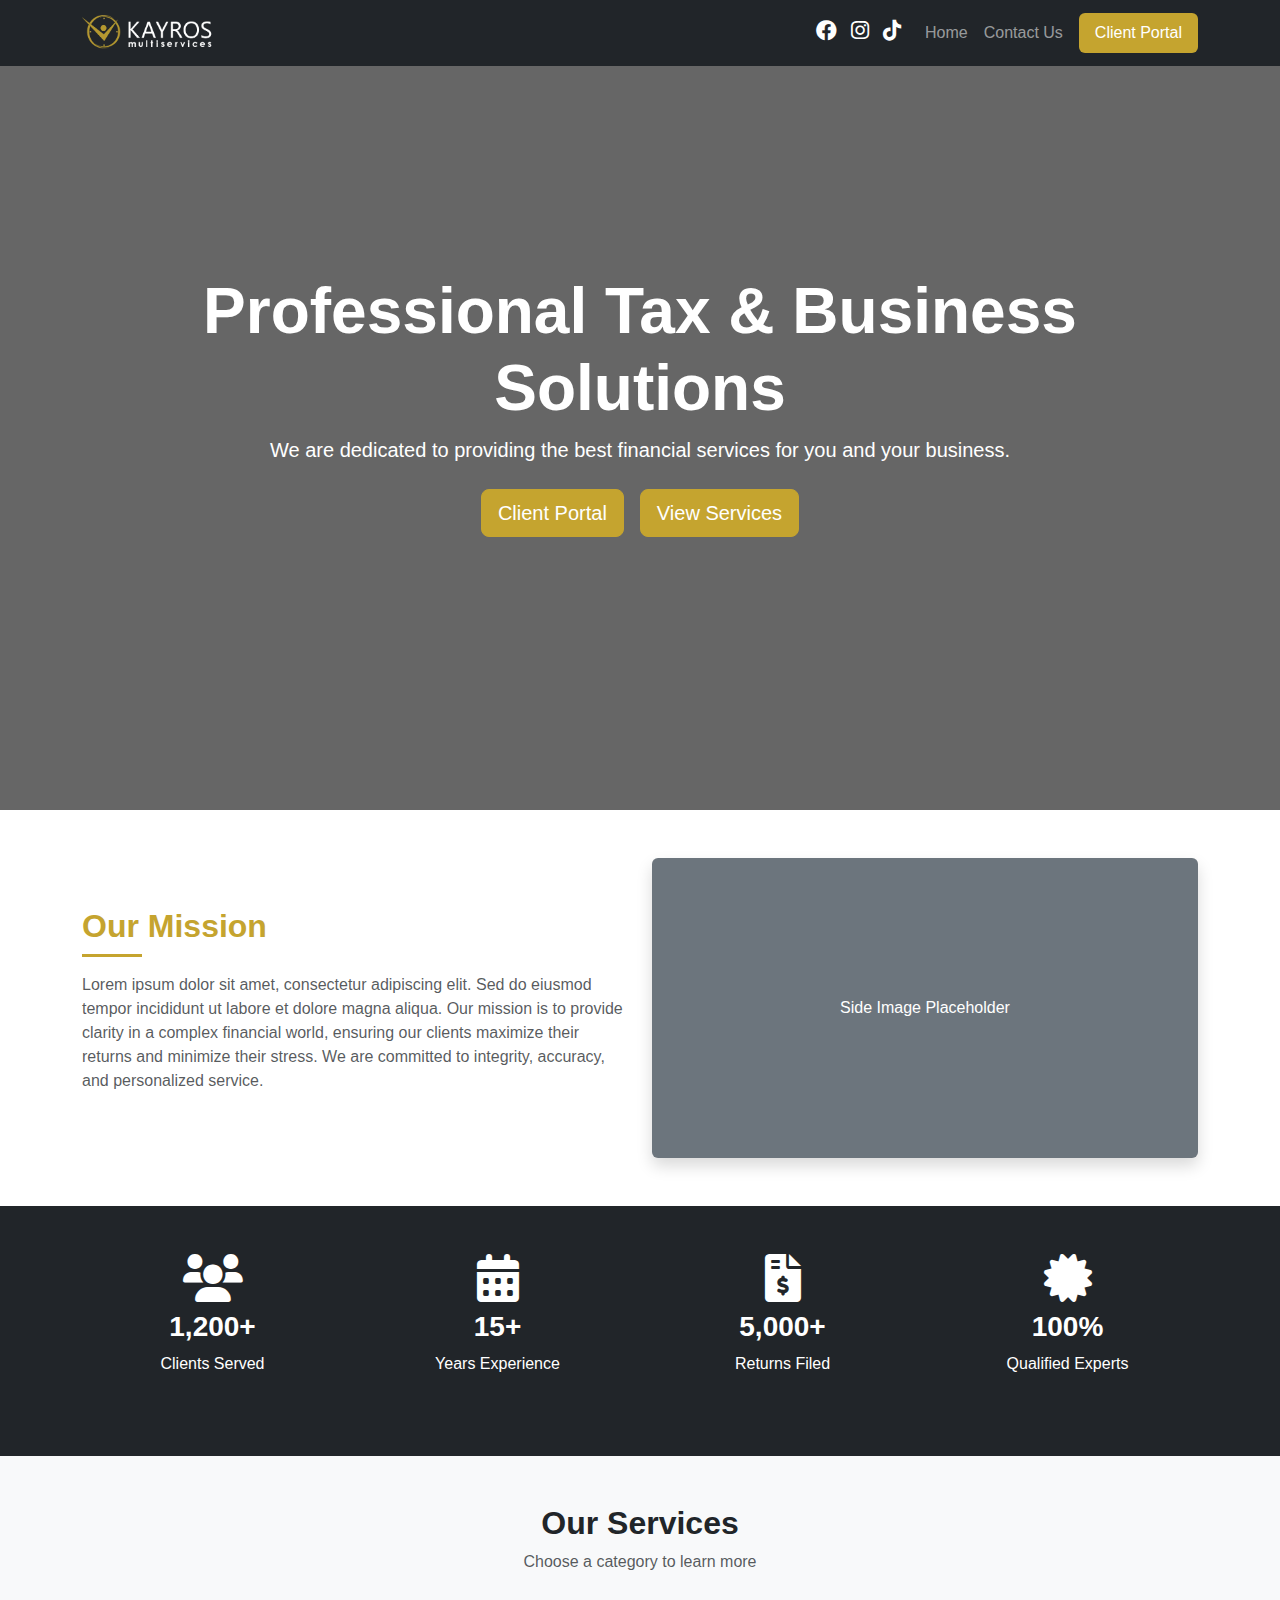
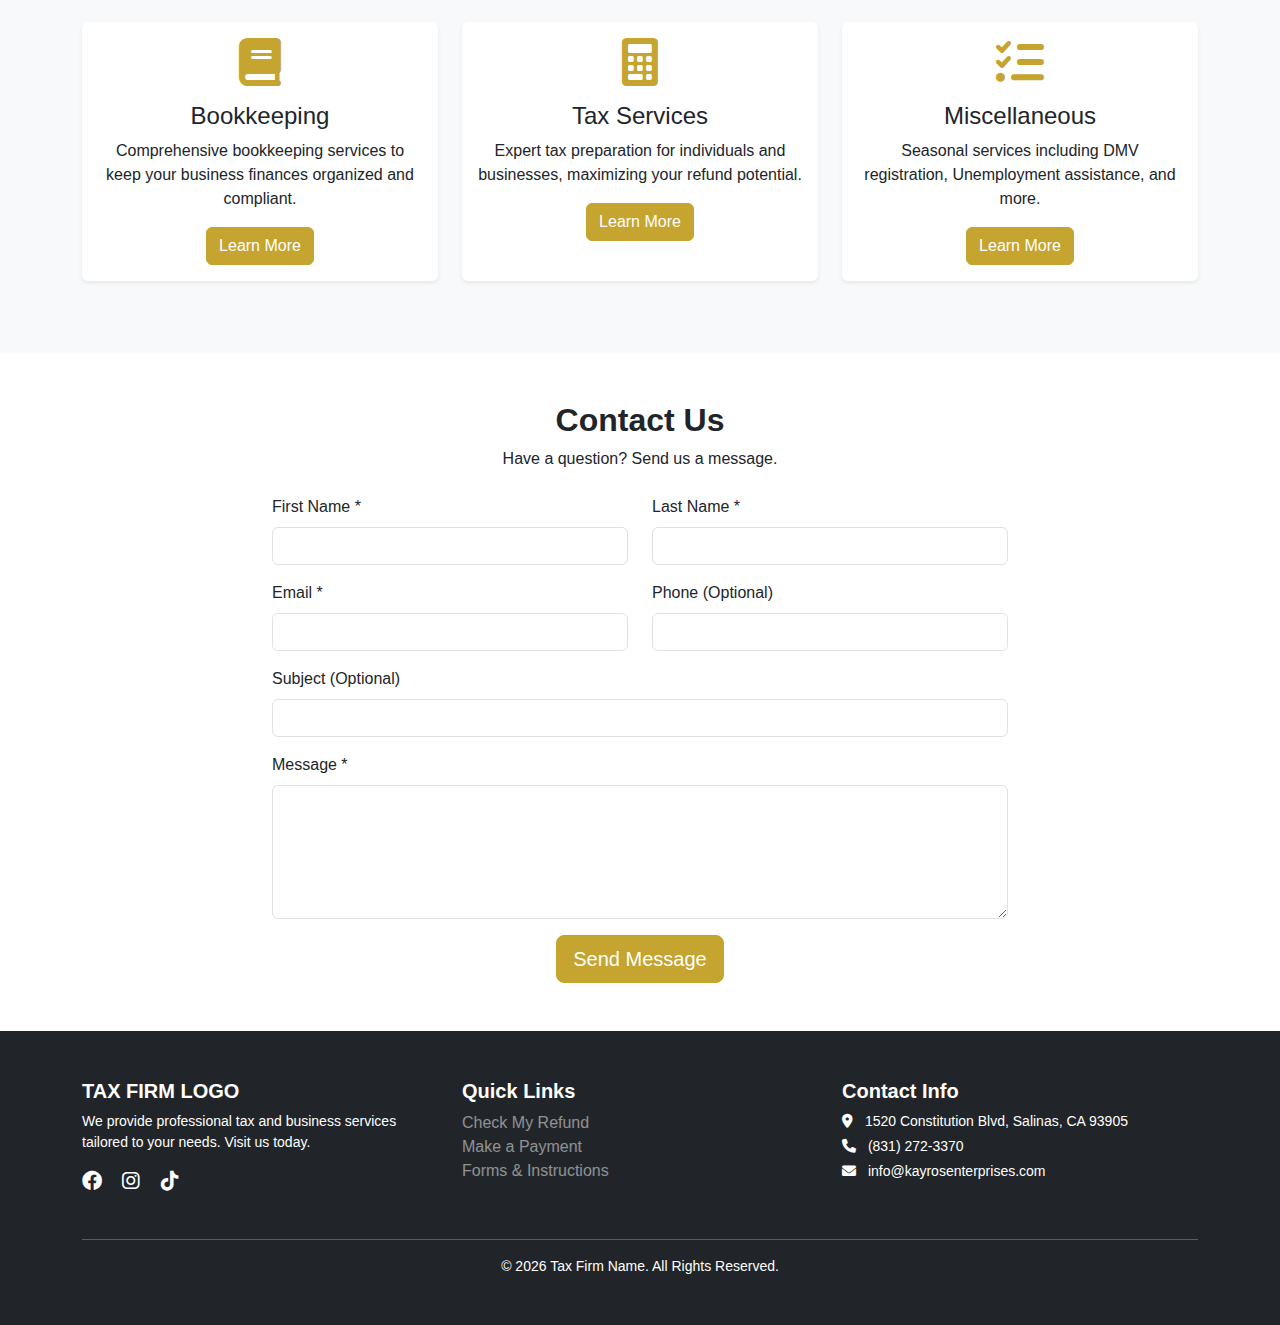
<file: index.html>
<!DOCTYPE html>
<html lang="en">
<head>
    <meta charset="UTF-8">
    <meta name="viewport" content="width=device-width, initial-scale=1.0">
    <title>Tax Firm - Home</title>
    <link href="https://cdn.jsdelivr.net/npm/bootstrap@5.3.0/dist/css/bootstrap.min.css" rel="stylesheet">
    <link rel="stylesheet" href="https://cdnjs.cloudflare.com/ajax/libs/font-awesome/6.0.0/css/all.min.css">
    <link rel="stylesheet" href="style.css">
</head>
<body id="home">
<!-- NAVIGATION -->
<nav class="navbar navbar-expand-lg navbar-dark bg-dark fixed-top">
    <div class="container">
        <a class="navbar-brand" href="#home"><img src="logo.webp" alt="Tax Firm Logo" height="40"> </a>
        <button class="navbar-toggler" type="button" data-bs-toggle="collapse" data-bs-target="#navbarNav">
            <span class="navbar-toggler-icon"></span>
        </button>
        <div class="collapse navbar-collapse" id="navbarNav">
            <ul class="navbar-nav ms-auto mb-2 mb-lg-0">

                <li class="nav-item d-flex align-items-center me-3 nav-socials">
                    <a href="https://www.facebook.com/kayrosmultiservices/" target="_blank"><i class="fab fa-facebook"></i></a>
                    <a href="https://www.instagram.com/kayrosmultiservices/" target="_blank"><i class="fab fa-instagram"></i></a>
                    <a href="https://www.tiktok.com/@mariella.guzman" target="_blank"><i class="fab fa-tiktok"></i></a>
                </li>

                <li class="nav-item"><a class="nav-link" href="#home">Home</a></li>
                <li class="nav-item"><a class="nav-link" href="#contact-section">Contact Us</a></li>
                <li class="nav-item">
                    <a class="nav-link btn btn-primary text-white px-3 ms-2" href="https://login.atomanager.com/ATOM_KROS/WebInfo.aspx" target="_blank">Client Portal</a>
                </li>
            </ul>
        </div>
    </div>
</nav>
<!-- MAIN IMAGE BLOCK -->
<header class="hero-section d-flex align-items-center text-center text-white">
    <div class="overlay"></div>
    <div class="container position-relative">
        <h1 class="display-3 fw-bold">Professional Tax & Business Solutions</h1>
        <p class="lead mb-4">We are dedicated to providing the best financial services for you and your business.</p>
        <div class="d-flex justify-content-center gap-3">
            <a href="https://login.atomanager.com/ATOM_KROS/WebInfo.aspx" target="_blank" class="btn btn-primary btn-lg">Client Portal</a>
            <a href="#services-preview" class="btn btn-primary btn-lg">View Services</a>
        </div>
    </div>
</header>
<!-- MISSION BLOCK -->
<section class="py-5" id="mission">
    <div class="container">
        <div class="row align-items-center">
            <div class="col-md-6 mb-4 mb-md-0">
                <h2 class="fw-bold text-primary">Our Mission</h2>
                <div class="divider mb-3"></div>
                <p class="text-muted">
                    Lorem ipsum dolor sit amet, consectetur adipiscing elit. Sed do eiusmod tempor incididunt ut labore et dolore magna aliqua. Our mission is to provide clarity in a complex financial world, ensuring our clients maximize their returns and minimize their stress. We are committed to integrity, accuracy, and personalized service.
                </p>
            </div>
            <div class="col-md-6">
                <div class="img-placeholder bg-secondary rounded shadow" style="height: 300px; display: flex; align-items: center; justify-content: center; color: white;">
                    Side Image Placeholder
                </div>
            </div>
        </div>
    </div>
</section>
<!-- STATS BLOCK -->
<section class="bg-dark text-white py-5">
    <div class="container">
        <div class="row text-center">
            <div class="col-md-3 mb-3">
                <i class="fas fa-users fa-3x mb-2"></i>
                <h3 class="fw-bold">1,200+</h3>
                <p>Clients Served</p>
            </div>
            <div class="col-md-3 mb-3">
                <i class="fas fa-calendar-alt fa-3x mb-2"></i>
                <h3 class="fw-bold">15+</h3>
                <p>Years Experience</p>
            </div>
            <div class="col-md-3 mb-3">
                <i class="fas fa-file-invoice-dollar fa-3x mb-2"></i>
                <h3 class="fw-bold">5,000+</h3>
                <p>Returns Filed</p>
            </div>
            <div class="col-md-3 mb-3">
                <i class="fas fa-certificate fa-3x mb-2"></i>
                <h3 class="fw-bold">100%</h3>
                <p>Qualified Experts</p>
            </div>
        </div>
    </div>
</section>
<!-- SERVICES BLOCK -->
<section id="services-preview" class="py-5 bg-light">
    <div class="container">
        <div class="text-center mb-5">
            <h2 class="fw-bold">Our Services</h2>
            <p class="text-muted">Choose a category to learn more</p>
        </div>
        <div class="row">
            <div class="col-md-4 mb-4">
                <div class="card h-100 shadow-sm service-card">
                    <div class="card-body text-center">
                        <i class="fas fa-book fa-3x text-primary mb-3"></i>
                        <h4 class="card-title">Bookkeeping</h4>
                        <p class="card-text">Comprehensive bookkeeping services to keep your business finances organized and compliant.</p>
                        <a href="services.html" class="btn btn-primary">Learn More</a>
                    </div>
                </div>
            </div>
            <div class="col-md-4 mb-4">
                <div class="card h-100 shadow-sm service-card">
                    <div class="card-body text-center">
                        <i class="fas fa-calculator fa-3x text-primary mb-3"></i>
                        <h4 class="card-title">Tax Services</h4>
                        <p class="card-text">Expert tax preparation for individuals and businesses, maximizing your refund potential.</p>
                        <a href="services.html" class="btn btn-primary">Learn More</a>
                    </div>
                </div>
            </div>
            <div class="col-md-4 mb-4">
                <div class="card h-100 shadow-sm service-card">
                    <div class="card-body text-center">
                        <i class="fas fa-tasks fa-3x text-primary mb-3"></i>
                        <h4 class="card-title">Miscellaneous</h4>
                        <p class="card-text">Seasonal services including DMV registration, Unemployment assistance, and more.</p>
                        <a href="services.html" class="btn btn-primary">Learn More</a>
                    </div>
                </div>
            </div>
        </div>
    </div>
</section>
<!-- CONTACT BLOCK -->
<section id="contact-section" class="py-5">
    <div class="container">
        <div class="row justify-content-center">
            <div class="col-lg-8">
                <div class="text-center mb-4">
                    <h2 class="fw-bold">Contact Us</h2>
                    <p>Have a question? Send us a message.</p>
                </div>
                <form>
                    <div class="row">
                        <div class="col-md-6 mb-3">
                            <label class="form-label">First Name *</label>
                            <input type="text" class="form-control" required>
                        </div>
                        <div class="col-md-6 mb-3">
                            <label class="form-label">Last Name *</label>
                            <input type="text" class="form-control" required>
                        </div>
                    </div>
                    <div class="row">
                        <div class="col-md-6 mb-3">
                            <label class="form-label">Email *</label>
                            <input type="email" class="form-control" required>
                        </div>
                        <div class="col-md-6 mb-3">
                            <label class="form-label">Phone (Optional)</label>
                            <input type="tel" class="form-control">
                        </div>
                    </div>
                    <div class="mb-3">
                        <label class="form-label">Subject (Optional)</label>
                        <input type="text" class="form-control">
                    </div>
                    <div class="mb-3">
                        <label class="form-label">Message *</label>
                        <textarea class="form-control" rows="5" required></textarea>
                    </div>
                    <div class="text-center">
                        <button type="submit" class="btn btn-primary btn-lg">Send Message</button>
                    </div>
                </form>
            </div>
        </div>
    </div>
</section>
<!-- END SECTION -->
<footer class="bg-dark text-white py-5">
    <div class="container">
        <div class="row">
            <div class="col-md-4 mb-4">
                <h5 class="fw-bold">TAX FIRM LOGO</h5>
                <p class="small">We provide professional tax and business services tailored to your needs. Visit us today.</p>
                <div class="social-links mt-3">
                    <a href="https://www.facebook.com/kayrosmultiservices/" target="_blank" class="text-white me-3"><i class="fab fa-facebook fa-lg"></i></a>
                    <a href="https://www.instagram.com/kayrosmultiservices/" target="_blank" class="text-white me-3"><i class="fab fa-instagram fa-lg"></i></a>
                    <a href="https://www.tiktok.com/@mariella.guzman" target="_blank" class="text-white"><i class="fab fa-tiktok fa-lg"></i></a>
                </div>
            </div>
            <div class="col-md-4 mb-4">
                <h5 class="fw-bold">Quick Links</h5>
                <ul class="list-unstyled">
                    <li><a href="https://www.irs.gov/refunds#gns-refunds" target="_blank" class="text-white-50 text-decoration-none">Check My Refund</a></li>
                    <li><a href="https://www.irs.gov/payments" target="_blank" class="text-white-50 text-decoration-none">Make a Payment</a></li>
                    <li><a href="https://www.irs.gov/forms-instructions" target="_blank" class="text-white-50 text-decoration-none">Forms & Instructions</a></li>
                </ul>
            </div>
            <div class="col-md-4 mb-4">
                <h5 class="fw-bold">Contact Info</h5>
                <p class="small mb-1"><i class="fas fa-map-marker-alt me-2"></i><a href="https://www.google.com/maps?q=1520+Constitution+Blvd,+Salinas,+CA+93905" target="_blank" rel="noopener noreferrer" class="text-white text-decoration-none"> 1520 Constitution Blvd, Salinas, CA 93905</a></p>
                <p class="small mb-1"><i class="fas fa-phone me-2"></i><a href="tel:+18312723370" class="text-white text-decoration-none"> (831) 272-3370</a></p>
                <p class="small"><i class="fas fa-envelope me-2"></i><a href="mailto:info@kayrosenterprises.com" class="text-white text-decoration-none"> info@kayrosenterprises.com</a></p>
            </div>
        </div>
        <hr class="bg-secondary">
        <div class="text-center small">
            &copy; 2026 Tax Firm Name. All Rights Reserved.
        </div>
    </div>
</footer>

<script src="https://cdn.jsdelivr.net/npm/bootstrap@5.3.0/dist/js/bootstrap.bundle.min.js"></script>
</body>
</html>
</file>
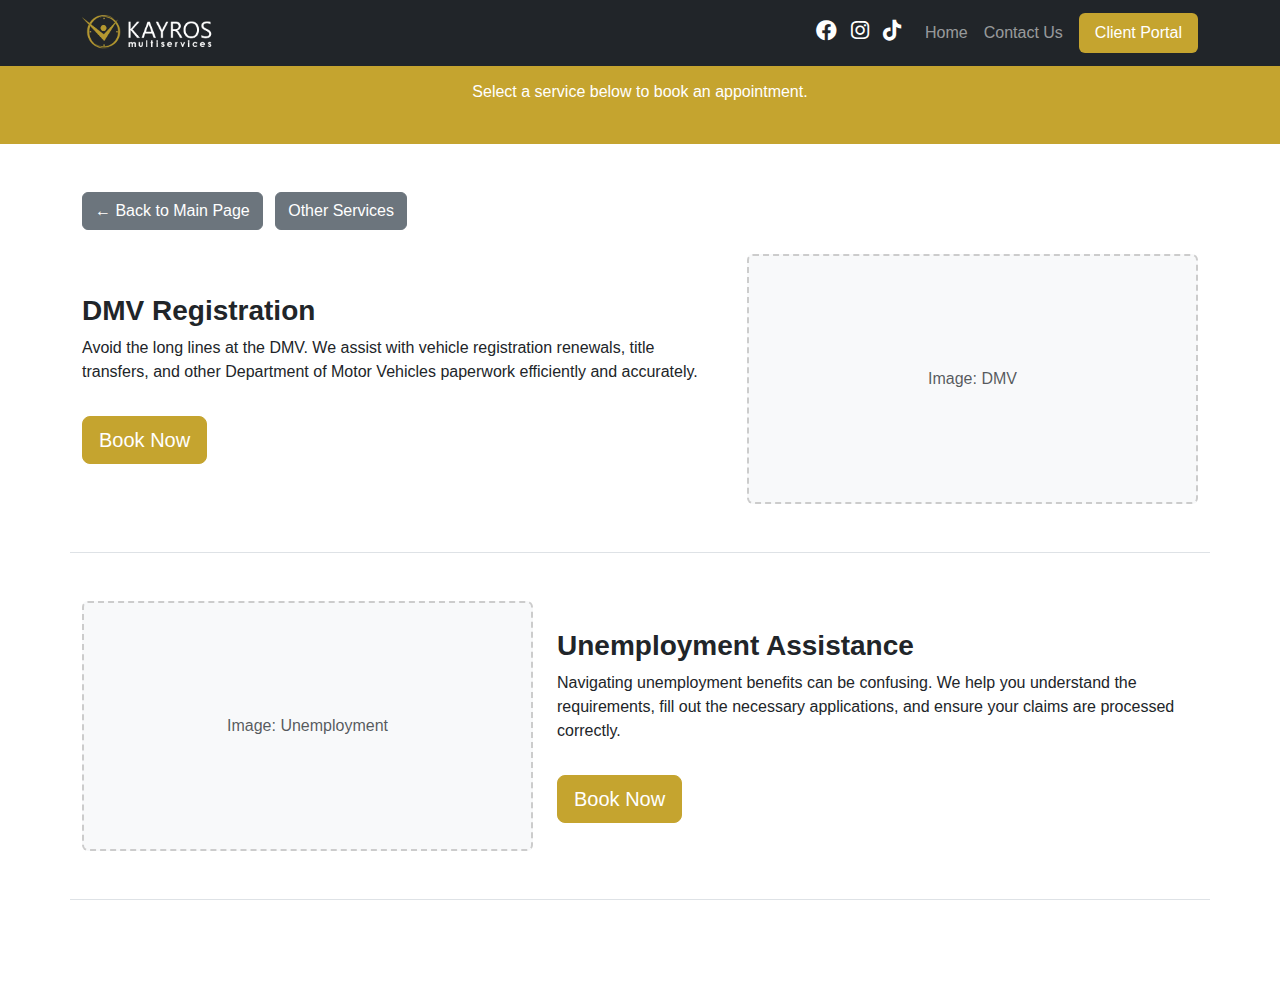
<file: services.html>
<!DOCTYPE html>
<html lang="en">
<head>
    <meta charset="UTF-8">
    <meta name="viewport" content="width=device-width, initial-scale=1.0">
    <title>Services - Miscellaneous</title>
    <link href="https://cdn.jsdelivr.net/npm/bootstrap@5.3.0/dist/css/bootstrap.min.css" rel="stylesheet">
    <link rel="stylesheet" href="https://cdnjs.cloudflare.com/ajax/libs/font-awesome/6.0.0/css/all.min.css">
    <link rel="stylesheet" href="style.css">

    <style>
        body.no-fixed-nav {
            padding-top: 0 !important;
        }
    </style>
</head>

<body class="no-fixed-nav">

<nav class="navbar navbar-expand-lg navbar-dark bg-dark fixed-top">
    <div class="container">
        <a class="navbar-brand" href="index.html"><img src="logo.webp" alt="Tax Firm Logo" height="40"> </a>
        <button class="navbar-toggler" type="button" data-bs-toggle="collapse" data-bs-target="#navbarNav">
            <span class="navbar-toggler-icon"></span>
        </button>
        <div class="collapse navbar-collapse" id="navbarNav">
            <ul class="navbar-nav ms-auto mb-2 mb-lg-0">

                <li class="nav-item d-flex align-items-center me-3 nav-socials">
                    <a href="https://www.facebook.com/kayrosmultiservices/" target="_blank"><i class="fab fa-facebook"></i></a>
                    <a href="https://www.instagram.com/kayrosmultiservices/" target="_blank"><i class="fab fa-instagram"></i></a>
                    <a href="https://www.tiktok.com/@mariella.guzman" target="_blank"><i class="fab fa-tiktok"></i></a>
                </li>

                <li class="nav-item"><a class="nav-link" href="index.html">Home</a></li>
                <li class="nav-item"><a class="nav-link" href="index.html#contact-section">Contact Us</a></li>
                <li class="nav-item">
                    <a class="nav-link btn btn-primary text-white px-3 ms-2" href="https://login.atomanager.com/ATOM_KROS/WebInfo.aspx" target="_blank">Client Portal</a>
                </li>
            </ul>
        </div>
    </div>
</nav>

<div class="bg-primary text-white py-4 text-center">
    <div class="container">
        <h1>Miscellaneous Services</h1>
        <p>Select a service below to book an appointment.</p>
    </div>
</div>

<div class="container py-5">

    <div class="mb-4">
        <a href="index.html" class="btn btn-secondary">&larr; Back to Main Page</a>
        <a href="index.html#services-preview" class="btn btn-secondary ms-2">Other Services</a>
    </div>

    <div class="row align-items-center mb-5 border-bottom pb-5">
        <div class="col-md-7">
            <h3 class="fw-bold">DMV Registration</h3>
            <p>Avoid the long lines at the DMV. We assist with vehicle registration renewals, title transfers, and other Department of Motor Vehicles paperwork efficiently and accurately.</p>
            <button class="btn btn-primary btn-lg mt-3" data-bs-toggle="modal" data-bs-target="#bookingModal" onclick="setServiceName('DMV Registration')">Book Now</button>
        </div>
        <div class="col-md-5">
            <div class="bg-light rounded d-flex align-items-center justify-content-center text-muted" style="height: 250px; border: 2px dashed #ccc;">
                Image: DMV
            </div>
        </div>
    </div>

    <div class="row align-items-center mb-5 border-bottom pb-5">
        <div class="col-md-7 order-md-2">
            <h3 class="fw-bold">Unemployment Assistance</h3>
            <p>Navigating unemployment benefits can be confusing. We help you understand the requirements, fill out the necessary applications, and ensure your claims are processed correctly.</p>
            <button class="btn btn-primary btn-lg mt-3" data-bs-toggle="modal" data-bs-target="#bookingModal" onclick="setServiceName('Unemployment Assistance')">Book Now</button>
        </div>
        <div class="col-md-5 order-md-1">
            <div class="bg-light rounded d-flex align-items-center justify-content-center text-muted" style="height: 250px; border: 2px dashed #ccc;">
                Image: Unemployment
            </div>
        </div>
    </div>

</div>

<div class="modal fade" id="bookingModal" tabindex="-1" aria-hidden="true">
    <div class="modal-dialog">
        <div class="modal-content">
            <div class="modal-header bg-primary text-white">
                <h5 class="modal-title">Book Appointment</h5>
                <button type="button" class="btn-close btn-close-white" data-bs-dismiss="modal" aria-label="Close"></button>
            </div>
            <div class="modal-body">
                <form>
                    <div class="mb-3">
                        <label class="form-label fw-bold">Service:</label>
                        <input type="text" class="form-control" id="modalServiceName" readonly>
                    </div>

                    <div class="row">
                        <div class="col-6 mb-3">
                            <label class="form-label">First Name *</label>
                            <input type="text" class="form-control" required>
                        </div>
                        <div class="col-6 mb-3">
                            <label class="form-label">Last Name *</label>
                            <input type="text" class="form-control" required>
                        </div>
                    </div>

                    <div class="mb-3">
                        <label class="form-label">Email *</label>
                        <input type="email" class="form-control" required>
                    </div>

                    <div class="mb-3">
                        <label class="form-label">Phone (Optional)</label>
                        <input type="tel" class="form-control">
                    </div>

                    <div class="row">
                        <div class="col-6 mb-3">
                            <label class="form-label">Date *</label>
                            <input type="date" class="form-control" required>
                        </div>
                        <div class="col-6 mb-3">
                            <label class="form-label">Time *</label>
                            <input type="time" class="form-control" required>
                        </div>
                    </div>

                    <div class="mb-3">
                        <label class="form-label">Appointment Type *</label>
                        <select class="form-select">
                            <option>In-Person</option>
                            <option>Virtual (Zoom/Phone)</option>
                        </select>
                    </div>

                    <div class="mb-3">
                        <label class="form-label">Message (Optional)</label>
                        <textarea class="form-control" rows="3"></textarea>
                    </div>
                </form>
            </div>
            <div class="modal-footer">
                <button type="button" class="btn btn-secondary" data-bs-dismiss="modal">Close</button>
                <button type="button" class="btn btn-success">Confirm Booking</button>
            </div>
        </div>
    </div>
</div>

<script src="https://cdn.jsdelivr.net/npm/bootstrap@5.3.0/dist/js/bootstrap.bundle.min.js"></script>
<script>
    function setServiceName(name) {
        document.getElementById('modalServiceName').value = name;
    }
</script>
</body>
</html>
</file>
<file: style.css>
/* Color Variables */
:root {
    --primary-color: #c5a42f; /* Deep Corporate Blue */
    --accent-color: #a78b27;  /* Gold/Yellow for CTA */

    /* --bs-primary: var(--primary-color); */
    --bs-primary-rgb:197, 164, 47;
    /* --bs-focus-ring-color: rgba(197,164,47,0.35); */
}

body {
    font-family: 'Segoe UI', Tahoma, Geneva, Verdana, sans-serif;
    padding-top: 56px; /* Offset for fixed navbar */
}

/* Navbar */
.navbar-brand {
    font-weight: bold;
    letter-spacing: 1px;
    }

/* Hero Section */
.hero-section {
    /* REPLACE 'team-placeholder.jpg' WITH YOUR ACTUAL IMAGE URL */
    background: url('https://via.placeholder.com/1920x800/555/fff?text=Team+Picture+Here') no-repeat center center;
    background-size: cover;
    height: 90vh; /* 90% of screen height */
    position: relative;
    margin-top: -56px; /* Pull up behind navbar */
}

/* Dark overlay for Hero to make text readable */
.overlay {
    position: absolute;
    top: 0;
    left: 0;
    width: 100%;
    height: 100%;
    background-color: rgba(0, 0, 0, 0.6);
}

/* Mission Section */
.divider {
    width: 60px;
    height: 3px;
    background-color: var(--primary-color);
}

/* Stats Section */
#stats {
    background-color: var(--primary-color);
}

/* Services Cards */
.service-card {
    transition: transform 0.3s ease, box-shadow 0.3s ease;
    border: none;
}

.service-card:hover {
    transform: translateY(-5px);
    box-shadow: 0 10px 20px rgba(0,0,0,0.1) !important;
}

/* Buttons */
.btn-primary,
.btn-primary:active,
.btn-primary:focus,
.btn-primary:focus-visible
.btn-primary:active:focus{
    background-color: var(--primary-color) !important;
    border-color: var(--primary-color) !important;
}

.btn-primary:hover{
    background-color: #a78b27 !important;
    border-color: #a78b27 !important;
}

.btn-warning {
    background-color: var(--accent-color);
    border-color: var(--accent-color);
    color: #000;
    /* font-weight: bold; */
}



/* Footer Links */
footer a:hover {
    color: #fff !important;
    text-decoration: underline !important;
}

.nav-socials {
    display: flex;
    align-items: center;
    gap: 14px;
}

.nav-socials i {
    font-size: 1.3rem;
    color: #ffffff !important;
    transition: transform 0.2s ease, color 0.2s ease, opacity 0.2s ease;
}

.nav-socials a {
    color: inherit !important;
    text-decoration: none;
}

.nav-socials a:hover i {
    color: var(--primary-color) !important;
    transform: scale(1.15);
    opacity: 0.9;
}
</file>
